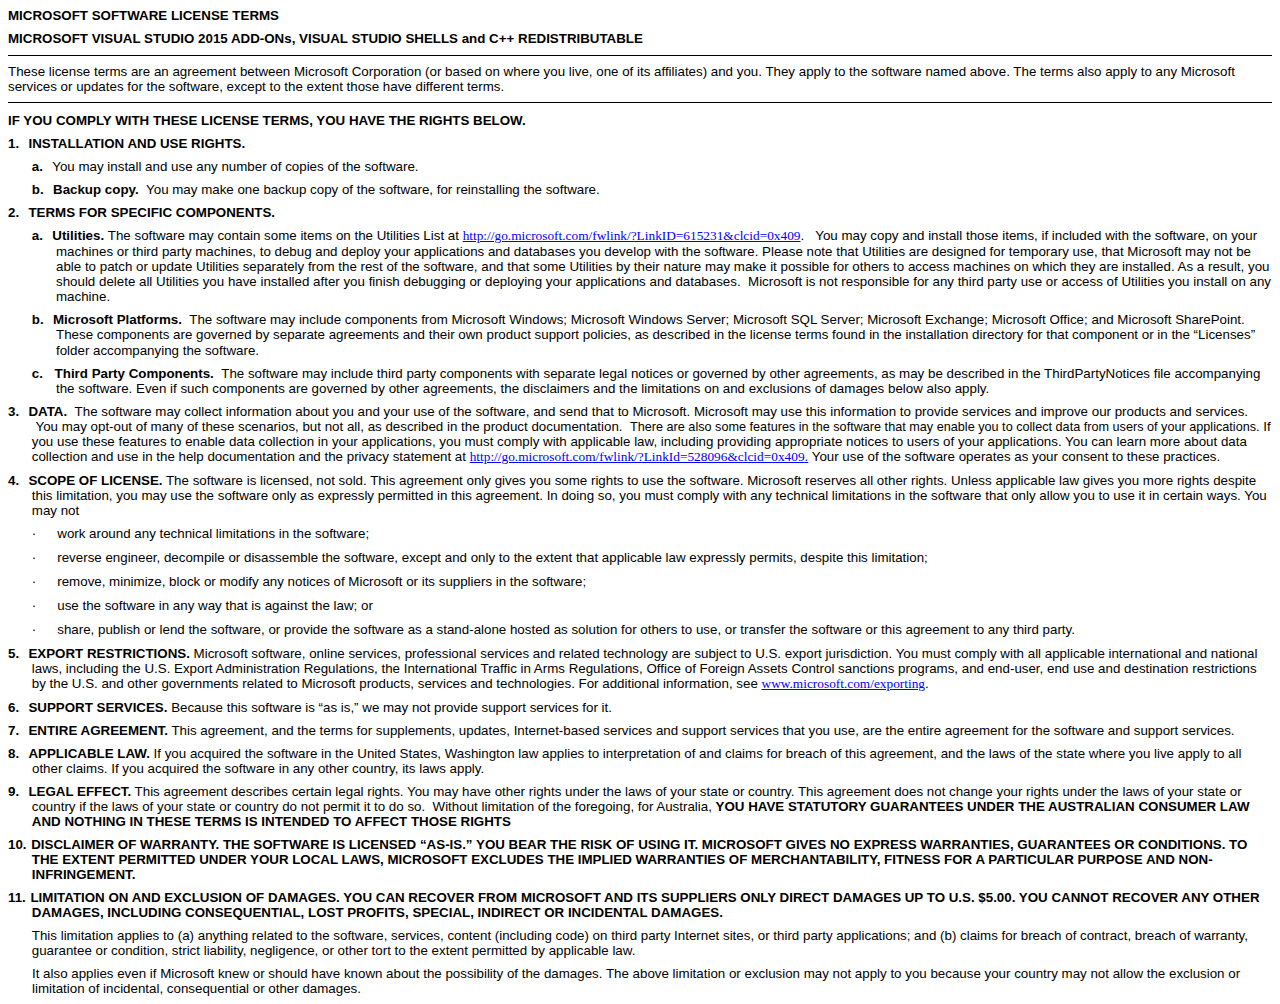
<file: packages/Microsoft.TypeScript.Compiler.2.3.3/License.htm>
﻿<html>

<head>
<meta http-equiv=Content-Type content="text/html; charset=utf-8">
<title>TypeScript for Microsoft Visual Studio</title>
<style>
<!--
 /* Font Definitions */
 @font-face
	{font-family:Wingdings;
	panose-1:5 0 0 0 0 0 0 0 0 0;}
@font-face
	{font-family:"MS Mincho";
	panose-1:2 2 6 9 4 2 5 8 3 4;}
@font-face
	{font-family:SimSun;
	panose-1:2 1 6 0 3 1 1 1 1 1;}
@font-face
	{font-family:"Cambria Math";
	panose-1:2 4 5 3 5 4 6 3 2 4;}
@font-face
	{font-family:Calibri;
	panose-1:2 15 5 2 2 2 4 3 2 4;}
@font-face
	{font-family:"Trebuchet MS";
	panose-1:2 11 6 3 2 2 2 2 2 4;}
@font-face
	{font-family:Tahoma;
	panose-1:2 11 6 4 3 5 4 4 2 4;}
@font-face
	{font-family:Garamond;
	panose-1:2 2 4 4 3 3 1 1 8 3;}
@font-face
	{font-family:"\@SimSun";
	panose-1:2 1 6 0 3 1 1 1 1 1;}
@font-face
	{font-family:"\@MS Mincho";
	panose-1:2 2 6 9 4 2 5 8 3 4;}
 /* Style Definitions */
 p.MsoNormal, li.MsoNormal, div.MsoNormal
	{margin-top:6.0pt;
	margin-right:0in;
	margin-bottom:6.0pt;
	margin-left:0in;
	font-size:9.5pt;
	font-family:"Tahoma",sans-serif;}
h1
	{mso-style-link:"Heading 1 Char";
	margin-top:6.0pt;
	margin-right:0in;
	margin-bottom:6.0pt;
	margin-left:17.85pt;
	text-indent:-17.85pt;
	font-size:9.5pt;
	font-family:"Tahoma",sans-serif;
	font-weight:bold;}
h2
	{mso-style-link:"Heading 2 Char";
	margin-top:6.0pt;
	margin-right:0in;
	margin-bottom:6.0pt;
	margin-left:.5in;
	text-indent:-18.15pt;
	font-size:9.5pt;
	font-family:"Tahoma",sans-serif;
	font-weight:bold;}
h3
	{mso-style-link:"Heading 3 Char";
	margin-top:6.0pt;
	margin-right:0in;
	margin-bottom:6.0pt;
	margin-left:53.85pt;
	text-indent:-17.85pt;
	font-size:9.5pt;
	font-family:"Tahoma",sans-serif;
	font-weight:normal;}
h4
	{mso-style-link:"Heading 4 Char";
	margin-top:6.0pt;
	margin-right:0in;
	margin-bottom:6.0pt;
	margin-left:71.75pt;
	text-indent:-17.9pt;
	font-size:9.5pt;
	font-family:"Tahoma",sans-serif;
	font-weight:normal;}
h5
	{mso-style-link:"Heading 5 Char";
	margin-top:6.0pt;
	margin-right:0in;
	margin-bottom:6.0pt;
	margin-left:89.6pt;
	text-indent:-17.85pt;
	font-size:9.5pt;
	font-family:"Tahoma",sans-serif;
	font-weight:normal;}
h6
	{mso-style-link:"Heading 6 Char";
	margin-top:6.0pt;
	margin-right:0in;
	margin-bottom:6.0pt;
	margin-left:107.45pt;
	text-indent:-17.85pt;
	font-size:9.5pt;
	font-family:"Tahoma",sans-serif;
	font-weight:normal;}
p.MsoHeading7, li.MsoHeading7, div.MsoHeading7
	{mso-style-link:"Heading 7 Char";
	margin-top:6.0pt;
	margin-right:0in;
	margin-bottom:6.0pt;
	margin-left:125.3pt;
	text-indent:-17.85pt;
	font-size:9.5pt;
	font-family:"Tahoma",sans-serif;}
p.MsoHeading8, li.MsoHeading8, div.MsoHeading8
	{mso-style-link:"Heading 8 Char";
	margin-top:6.0pt;
	margin-right:0in;
	margin-bottom:6.0pt;
	margin-left:143.15pt;
	text-indent:-17.85pt;
	font-size:9.5pt;
	font-family:"Tahoma",sans-serif;}
p.MsoHeading9, li.MsoHeading9, div.MsoHeading9
	{mso-style-link:"Heading 9 Char";
	margin-top:6.0pt;
	margin-right:0in;
	margin-bottom:6.0pt;
	margin-left:161.05pt;
	text-indent:-17.9pt;
	font-size:9.5pt;
	font-family:"Tahoma",sans-serif;}
p.MsoFootnoteText, li.MsoFootnoteText, div.MsoFootnoteText
	{mso-style-link:"Footnote Text Char";
	margin-top:6.0pt;
	margin-right:0in;
	margin-bottom:6.0pt;
	margin-left:0in;
	font-size:9.5pt;
	font-family:"Tahoma",sans-serif;}
p.MsoCommentText, li.MsoCommentText, div.MsoCommentText
	{mso-style-link:"Comment Text Char";
	margin-top:6.0pt;
	margin-right:0in;
	margin-bottom:6.0pt;
	margin-left:0in;
	font-size:9.5pt;
	font-family:"Tahoma",sans-serif;}
p.MsoHeader, li.MsoHeader, div.MsoHeader
	{mso-style-link:"Header Char";
	margin-top:6.0pt;
	margin-right:0in;
	margin-bottom:6.0pt;
	margin-left:0in;
	font-size:9.5pt;
	font-family:"Tahoma",sans-serif;}
p.MsoFooter, li.MsoFooter, div.MsoFooter
	{mso-style-link:"Footer Char";
	margin-top:6.0pt;
	margin-right:0in;
	margin-bottom:6.0pt;
	margin-left:0in;
	font-size:9.5pt;
	font-family:"Tahoma",sans-serif;}
span.MsoFootnoteReference
	{font-family:"Times New Roman",serif;
	vertical-align:super;}
span.MsoCommentReference
	{font-family:"Times New Roman",serif;}
span.MsoPageNumber
	{font-family:"Times New Roman",serif;}
span.MsoEndnoteReference
	{font-family:"Times New Roman",serif;
	vertical-align:super;}
p.MsoEndnoteText, li.MsoEndnoteText, div.MsoEndnoteText
	{mso-style-link:"Endnote Text Char";
	margin-top:6.0pt;
	margin-right:0in;
	margin-bottom:6.0pt;
	margin-left:0in;
	font-size:9.5pt;
	font-family:"Tahoma",sans-serif;}
p.MsoBodyTextIndent, li.MsoBodyTextIndent, div.MsoBodyTextIndent
	{mso-style-link:"Body Text Indent Char";
	margin-top:6.0pt;
	margin-right:0in;
	margin-bottom:6.0pt;
	margin-left:0in;
	line-height:200%;
	font-size:9.5pt;
	font-family:"Tahoma",sans-serif;}
p.MsoBodyText2, li.MsoBodyText2, div.MsoBodyText2
	{mso-style-link:"Body Text 2 Char";
	margin-top:6.0pt;
	margin-right:0in;
	margin-bottom:6.0pt;
	margin-left:0in;
	line-height:200%;
	font-size:9.5pt;
	font-family:"Tahoma",sans-serif;}
a:link, span.MsoHyperlink
	{mso-style-name:"Hyperlink\,Char Char7";
	font-family:"Times New Roman",serif;
	color:blue;
	text-decoration:underline;}
a:visited, span.MsoHyperlinkFollowed
	{color:purple;
	text-decoration:underline;}
p.MsoPlainText, li.MsoPlainText, div.MsoPlainText
	{mso-style-link:"Plain Text Char";
	margin:0in;
	margin-bottom:.0001pt;
	font-size:11.0pt;
	font-family:"Calibri",sans-serif;}
p
	{margin-right:0in;
	margin-left:0in;
	font-size:12.0pt;
	font-family:"Times New Roman",serif;}
p.MsoCommentSubject, li.MsoCommentSubject, div.MsoCommentSubject
	{mso-style-link:"Comment Subject Char";
	margin-top:6.0pt;
	margin-right:0in;
	margin-bottom:6.0pt;
	margin-left:0in;
	font-size:10.0pt;
	font-family:"Tahoma",sans-serif;
	font-weight:bold;}
p.MsoAcetate, li.MsoAcetate, div.MsoAcetate
	{mso-style-link:"Balloon Text Char";
	margin-top:6.0pt;
	margin-right:0in;
	margin-bottom:6.0pt;
	margin-left:0in;
	font-size:8.0pt;
	font-family:"Tahoma",sans-serif;}
p.MsoRMPane, li.MsoRMPane, div.MsoRMPane
	{margin:0in;
	margin-bottom:.0001pt;
	font-size:9.5pt;
	font-family:"Tahoma",sans-serif;}
p.MsoListParagraph, li.MsoListParagraph, div.MsoListParagraph
	{margin-top:6.0pt;
	margin-right:0in;
	margin-bottom:6.0pt;
	margin-left:.5in;
	font-size:9.5pt;
	font-family:"Tahoma",sans-serif;}
p.MsoListParagraphCxSpFirst, li.MsoListParagraphCxSpFirst, div.MsoListParagraphCxSpFirst
	{margin-top:6.0pt;
	margin-right:0in;
	margin-bottom:0in;
	margin-left:.5in;
	margin-bottom:.0001pt;
	font-size:9.5pt;
	font-family:"Tahoma",sans-serif;}
p.MsoListParagraphCxSpMiddle, li.MsoListParagraphCxSpMiddle, div.MsoListParagraphCxSpMiddle
	{margin-top:0in;
	margin-right:0in;
	margin-bottom:0in;
	margin-left:.5in;
	margin-bottom:.0001pt;
	font-size:9.5pt;
	font-family:"Tahoma",sans-serif;}
p.MsoListParagraphCxSpLast, li.MsoListParagraphCxSpLast, div.MsoListParagraphCxSpLast
	{margin-top:0in;
	margin-right:0in;
	margin-bottom:6.0pt;
	margin-left:.5in;
	font-size:9.5pt;
	font-family:"Tahoma",sans-serif;}
span.Heading1Char
	{mso-style-name:"Heading 1 Char";
	mso-style-link:"Heading 1";
	font-family:"Tahoma",sans-serif;
	font-weight:bold;}
span.Heading2Char
	{mso-style-name:"Heading 2 Char";
	mso-style-link:"Heading 2";
	font-family:"Tahoma",sans-serif;
	font-weight:bold;}
span.Heading3Char
	{mso-style-name:"Heading 3 Char";
	mso-style-link:"Heading 3";
	font-family:"Tahoma",sans-serif;}
span.Heading4Char
	{mso-style-name:"Heading 4 Char";
	mso-style-link:"Heading 4";
	font-family:"Tahoma",sans-serif;}
span.Heading5Char
	{mso-style-name:"Heading 5 Char";
	mso-style-link:"Heading 5";
	font-family:"Tahoma",sans-serif;}
span.Heading6Char
	{mso-style-name:"Heading 6 Char";
	mso-style-link:"Heading 6";
	font-family:"Tahoma",sans-serif;}
span.Heading7Char
	{mso-style-name:"Heading 7 Char";
	mso-style-link:"Heading 7";
	font-family:"Tahoma",sans-serif;}
span.Heading8Char
	{mso-style-name:"Heading 8 Char";
	mso-style-link:"Heading 8";
	font-family:"Tahoma",sans-serif;}
span.Heading9Char
	{mso-style-name:"Heading 9 Char";
	mso-style-link:"Heading 9";
	font-family:"Tahoma",sans-serif;}
p.Body1, li.Body1, div.Body1
	{mso-style-name:"Body 1";
	margin-top:6.0pt;
	margin-right:0in;
	margin-bottom:6.0pt;
	margin-left:17.85pt;
	font-size:9.5pt;
	font-family:"Tahoma",sans-serif;}
p.Body2, li.Body2, div.Body2
	{mso-style-name:"Body 2";
	margin-top:6.0pt;
	margin-right:0in;
	margin-bottom:6.0pt;
	margin-left:.5in;
	font-size:9.5pt;
	font-family:"Tahoma",sans-serif;}
p.Body3, li.Body3, div.Body3
	{mso-style-name:"Body 3";
	margin-top:6.0pt;
	margin-right:0in;
	margin-bottom:6.0pt;
	margin-left:53.85pt;
	font-size:9.5pt;
	font-family:"Tahoma",sans-serif;}
p.Body4, li.Body4, div.Body4
	{mso-style-name:"Body 4";
	margin-top:6.0pt;
	margin-right:0in;
	margin-bottom:6.0pt;
	margin-left:71.75pt;
	font-size:9.5pt;
	font-family:"Tahoma",sans-serif;}
p.Body5, li.Body5, div.Body5
	{mso-style-name:"Body 5";
	margin-top:6.0pt;
	margin-right:0in;
	margin-bottom:6.0pt;
	margin-left:90.15pt;
	font-size:9.5pt;
	font-family:"Tahoma",sans-serif;}
p.Body6, li.Body6, div.Body6
	{mso-style-name:"Body 6";
	margin-top:6.0pt;
	margin-right:0in;
	margin-bottom:6.0pt;
	margin-left:1.5in;
	font-size:9.5pt;
	font-family:"Tahoma",sans-serif;}
p.Body7, li.Body7, div.Body7
	{mso-style-name:"Body 7";
	margin-top:6.0pt;
	margin-right:0in;
	margin-bottom:6.0pt;
	margin-left:125.3pt;
	font-size:9.5pt;
	font-family:"Tahoma",sans-serif;}
p.Body8, li.Body8, div.Body8
	{mso-style-name:"Body 8";
	margin-top:6.0pt;
	margin-right:0in;
	margin-bottom:6.0pt;
	margin-left:143.15pt;
	font-size:9.5pt;
	font-family:"Tahoma",sans-serif;}
p.Body9, li.Body9, div.Body9
	{mso-style-name:"Body 9";
	margin-top:6.0pt;
	margin-right:0in;
	margin-bottom:6.0pt;
	margin-left:161.05pt;
	font-size:9.5pt;
	font-family:"Tahoma",sans-serif;}
p.Bullet1, li.Bullet1, div.Bullet1
	{mso-style-name:"Bullet 1";
	margin-top:6.0pt;
	margin-right:0in;
	margin-bottom:6.0pt;
	margin-left:17.85pt;
	text-indent:-17.85pt;
	font-size:9.5pt;
	font-family:"Tahoma",sans-serif;}
p.Bullet2, li.Bullet2, div.Bullet2
	{mso-style-name:"Bullet 2";
	margin-top:6.0pt;
	margin-right:0in;
	margin-bottom:6.0pt;
	margin-left:.5in;
	text-indent:-18.15pt;
	font-size:9.5pt;
	font-family:"Tahoma",sans-serif;}
p.Bullet3, li.Bullet3, div.Bullet3
	{mso-style-name:"Bullet 3";
	mso-style-link:"Bullet 3 Char1";
	margin-top:6.0pt;
	margin-right:0in;
	margin-bottom:6.0pt;
	margin-left:53.85pt;
	text-indent:-17.85pt;
	font-size:9.5pt;
	font-family:"Tahoma",sans-serif;}
p.Bullet4, li.Bullet4, div.Bullet4
	{mso-style-name:"Bullet 4";
	margin-top:6.0pt;
	margin-right:0in;
	margin-bottom:6.0pt;
	margin-left:71.75pt;
	text-indent:-17.9pt;
	font-size:9.5pt;
	font-family:"Tahoma",sans-serif;}
p.Bullet5, li.Bullet5, div.Bullet5
	{mso-style-name:"Bullet 5";
	margin-top:6.0pt;
	margin-right:0in;
	margin-bottom:6.0pt;
	margin-left:89.6pt;
	text-indent:-17.85pt;
	font-size:9.5pt;
	font-family:"Tahoma",sans-serif;}
p.Bullet6, li.Bullet6, div.Bullet6
	{mso-style-name:"Bullet 6";
	margin-top:6.0pt;
	margin-right:0in;
	margin-bottom:6.0pt;
	margin-left:107.45pt;
	text-indent:-17.85pt;
	font-size:9.5pt;
	font-family:"Tahoma",sans-serif;}
p.Bullet7, li.Bullet7, div.Bullet7
	{mso-style-name:"Bullet 7";
	margin-top:6.0pt;
	margin-right:0in;
	margin-bottom:6.0pt;
	margin-left:125.3pt;
	text-indent:-17.85pt;
	font-size:9.5pt;
	font-family:"Tahoma",sans-serif;}
p.Bullet8, li.Bullet8, div.Bullet8
	{mso-style-name:"Bullet 8";
	margin-top:6.0pt;
	margin-right:0in;
	margin-bottom:6.0pt;
	margin-left:143.15pt;
	text-indent:-17.85pt;
	font-size:9.5pt;
	font-family:"Tahoma",sans-serif;}
p.Bullet9, li.Bullet9, div.Bullet9
	{mso-style-name:"Bullet 9";
	margin-top:6.0pt;
	margin-right:0in;
	margin-bottom:6.0pt;
	margin-left:161.05pt;
	text-indent:-17.9pt;
	font-size:9.5pt;
	font-family:"Tahoma",sans-serif;}
p.HeadingEULA, li.HeadingEULA, div.HeadingEULA
	{mso-style-name:"Heading EULA";
	margin-top:6.0pt;
	margin-right:0in;
	margin-bottom:6.0pt;
	margin-left:0in;
	font-size:14.0pt;
	font-family:"Tahoma",sans-serif;
	font-weight:bold;}
p.HeadingSoftwareTitle, li.HeadingSoftwareTitle, div.HeadingSoftwareTitle
	{mso-style-name:"Heading Software Title";
	margin-top:6.0pt;
	margin-right:0in;
	margin-bottom:6.0pt;
	margin-left:0in;
	border:none;
	padding:0in;
	font-size:14.0pt;
	font-family:"Tahoma",sans-serif;
	font-weight:bold;}
p.Preamble, li.Preamble, div.Preamble
	{mso-style-name:Preamble;
	margin-top:6.0pt;
	margin-right:0in;
	margin-bottom:6.0pt;
	margin-left:0in;
	font-size:9.5pt;
	font-family:"Tahoma",sans-serif;
	font-weight:bold;}
p.PreambleBorder, li.PreambleBorder, div.PreambleBorder
	{mso-style-name:"Preamble Border";
	margin-top:6.0pt;
	margin-right:0in;
	margin-bottom:6.0pt;
	margin-left:0in;
	border:none;
	padding:0in;
	font-size:9.5pt;
	font-family:"Tahoma",sans-serif;
	font-weight:bold;}
p.HeadingWarranty, li.HeadingWarranty, div.HeadingWarranty
	{mso-style-name:"Heading Warranty";
	margin-top:6.0pt;
	margin-right:0in;
	margin-bottom:6.0pt;
	margin-left:0in;
	text-align:center;
	font-size:9.5pt;
	font-family:"Tahoma",sans-serif;
	font-weight:bold;}
p.Heading1Warranty, li.Heading1Warranty, div.Heading1Warranty
	{mso-style-name:"Heading 1 Warranty";
	margin-top:6.0pt;
	margin-right:0in;
	margin-bottom:6.0pt;
	margin-left:.25in;
	text-indent:-.25in;
	font-size:9.5pt;
	font-family:"Tahoma",sans-serif;}
p.Heading2Warranty, li.Heading2Warranty, div.Heading2Warranty
	{mso-style-name:"Heading 2 Warranty";
	margin-top:6.0pt;
	margin-right:0in;
	margin-bottom:6.0pt;
	margin-left:.5in;
	text-indent:-.25in;
	font-size:9.5pt;
	font-family:"Tahoma",sans-serif;}
p.Heading3Bold, li.Heading3Bold, div.Heading3Bold
	{mso-style-name:"Heading 3 Bold";
	mso-style-link:"Heading 3 Bold Char";
	margin-top:6.0pt;
	margin-right:0in;
	margin-bottom:6.0pt;
	margin-left:53.85pt;
	text-indent:-17.85pt;
	font-size:9.5pt;
	font-family:"Tahoma",sans-serif;
	font-weight:bold;}
p.Bullet4Underline, li.Bullet4Underline, div.Bullet4Underline
	{mso-style-name:"Bullet 4 Underline";
	margin-top:6.0pt;
	margin-right:0in;
	margin-bottom:6.0pt;
	margin-left:71.75pt;
	text-indent:-17.9pt;
	font-size:9.5pt;
	font-family:"Tahoma",sans-serif;
	text-decoration:underline;}
p.Bullet3Underline, li.Bullet3Underline, div.Bullet3Underline
	{mso-style-name:"Bullet 3 Underline";
	margin-top:6.0pt;
	margin-right:0in;
	margin-bottom:6.0pt;
	margin-left:0in;
	font-size:9.5pt;
	font-family:"Tahoma",sans-serif;
	text-decoration:underline;}
p.Body2Underline, li.Body2Underline, div.Body2Underline
	{mso-style-name:"Body 2 Underline";
	margin-top:6.0pt;
	margin-right:0in;
	margin-bottom:6.0pt;
	margin-left:.5in;
	font-size:9.5pt;
	font-family:"Tahoma",sans-serif;
	text-decoration:underline;}
p.Body3Underline, li.Body3Underline, div.Body3Underline
	{mso-style-name:"Body 3 Underline";
	margin-top:6.0pt;
	margin-right:0in;
	margin-bottom:6.0pt;
	margin-left:53.85pt;
	font-size:9.5pt;
	font-family:"Tahoma",sans-serif;
	text-decoration:underline;}
span.BodyTextIndentChar
	{mso-style-name:"Body Text Indent Char";
	mso-style-link:"Body Text Indent";
	font-family:"Tahoma",sans-serif;}
p.Bullet4Italics, li.Bullet4Italics, div.Bullet4Italics
	{mso-style-name:"Bullet 4 Italics";
	margin-top:6.0pt;
	margin-right:0in;
	margin-bottom:6.0pt;
	margin-left:71.75pt;
	text-indent:-17.9pt;
	font-size:9.5pt;
	font-family:"Tahoma",sans-serif;
	font-style:italic;}
span.Body2Char
	{mso-style-name:"Body 2 Char";
	font-family:"Tahoma",sans-serif;}
span.Body3Char
	{mso-style-name:"Body 3 Char";
	font-family:"Tahoma",sans-serif;}
span.Body4Char
	{mso-style-name:"Body 4 Char";
	font-family:"Tahoma",sans-serif;}
span.Body1Char
	{mso-style-name:"Body 1 Char";
	font-family:"Tahoma",sans-serif;}
p.PreambleBorderAbove, li.PreambleBorderAbove, div.PreambleBorderAbove
	{mso-style-name:"Preamble Border Above";
	margin-top:6.0pt;
	margin-right:0in;
	margin-bottom:6.0pt;
	margin-left:0in;
	border:none;
	padding:0in;
	font-size:9.5pt;
	font-family:"Tahoma",sans-serif;
	font-weight:bold;}
span.FootnoteTextChar
	{mso-style-name:"Footnote Text Char";
	mso-style-link:"Footnote Text";
	font-family:"Tahoma",sans-serif;}
span.EndnoteTextChar
	{mso-style-name:"Endnote Text Char";
	mso-style-link:"Endnote Text";
	font-family:"Tahoma",sans-serif;}
span.CommentTextChar
	{mso-style-name:"Comment Text Char";
	mso-style-link:"Comment Text";
	font-family:"Tahoma",sans-serif;}
p.Char, li.Char, div.Char
	{mso-style-name:Char;
	margin-top:0in;
	margin-right:0in;
	margin-bottom:8.0pt;
	margin-left:0in;
	line-height:12.0pt;
	font-size:9.5pt;
	font-family:"Tahoma",sans-serif;}
p.CharCharCharChar, li.CharCharCharChar, div.CharCharCharChar
	{mso-style-name:"Char Char Char Char";
	margin-top:0in;
	margin-right:0in;
	margin-bottom:8.0pt;
	margin-left:0in;
	line-height:12.0pt;
	font-size:9.5pt;
	font-family:"Tahoma",sans-serif;}
span.BalloonTextChar
	{mso-style-name:"Balloon Text Char";
	mso-style-link:"Balloon Text";
	font-family:"Tahoma",sans-serif;}
span.Heading2Char1
	{mso-style-name:"Heading 2 Char1";
	font-family:"Trebuchet MS",sans-serif;
	font-weight:bold;}
p.CharCharCharChar1, li.CharCharCharChar1, div.CharCharCharChar1
	{mso-style-name:"Char Char Char Char1";
	margin-top:0in;
	margin-right:0in;
	margin-bottom:8.0pt;
	margin-left:0in;
	line-height:12.0pt;
	font-size:9.5pt;
	font-family:"Tahoma",sans-serif;}
p.Body0Bold, li.Body0Bold, div.Body0Bold
	{mso-style-name:"Body 0 Bold";
	mso-style-link:"Body 0 Bold Char";
	margin:0in;
	margin-bottom:.0001pt;
	font-size:9.5pt;
	font-family:"Tahoma",sans-serif;
	font-weight:bold;}
p.Body0, li.Body0, div.Body0
	{mso-style-name:"Body 0";
	margin:0in;
	margin-bottom:.0001pt;
	font-size:9.5pt;
	font-family:"Tahoma",sans-serif;}
span.HeaderChar
	{mso-style-name:"Header Char";
	mso-style-link:Header;
	font-family:"Tahoma",sans-serif;}
span.FooterChar
	{mso-style-name:"Footer Char";
	mso-style-link:Footer;
	font-family:"Tahoma",sans-serif;}
span.CommentSubjectChar
	{mso-style-name:"Comment Subject Char";
	mso-style-link:"Comment Subject";
	font-family:"Tahoma",sans-serif;
	font-weight:bold;}
span.Bullet3Char1
	{mso-style-name:"Bullet 3 Char1";
	mso-style-link:"Bullet 3";
	font-family:"Tahoma",sans-serif;}
p.Bullet3Underlined, li.Bullet3Underlined, div.Bullet3Underlined
	{mso-style-name:"Bullet 3 Underlined";
	margin-top:6.0pt;
	margin-right:0in;
	margin-bottom:6.0pt;
	margin-left:53.85pt;
	text-indent:-17.85pt;
	font-size:9.5pt;
	font-family:"Tahoma",sans-serif;
	text-decoration:underline;}
span.CharChar
	{mso-style-name:"Char Char";
	font-family:"Tahoma",sans-serif;}
p.AdditionalSoftware, li.AdditionalSoftware, div.AdditionalSoftware
	{mso-style-name:AdditionalSoftware;
	margin:0in;
	margin-bottom:.0001pt;
	line-height:12.0pt;
	font-size:9.0pt;
	font-family:"Trebuchet MS",sans-serif;}
span.CharChar1
	{mso-style-name:"Char Char1";
	font-family:"Trebuchet MS",sans-serif;
	font-weight:bold;}
p.Bullet4Underlined, li.Bullet4Underlined, div.Bullet4Underlined
	{mso-style-name:"Bullet 4 Underlined";
	margin-top:6.0pt;
	margin-right:0in;
	margin-bottom:6.0pt;
	margin-left:71.75pt;
	text-indent:-17.9pt;
	font-size:9.5pt;
	font-family:"Tahoma",sans-serif;
	text-decoration:underline;}
p.HeadingFrenchWarranty, li.HeadingFrenchWarranty, div.HeadingFrenchWarranty
	{mso-style-name:"Heading French Warranty";
	margin-top:6.0pt;
	margin-right:0in;
	margin-bottom:6.0pt;
	margin-left:.25in;
	text-indent:-.25in;
	font-size:9.5pt;
	font-family:"Tahoma",sans-serif;}
span.Body3CharCarCarCarCarCarCarCarCarCarCarCarCarCarCarCarCarCarCarCarCarCarCarCarCar
	{mso-style-name:"Body 3 Char Car Car Car Car Car Car Car Car Car Car Car Car Car Car Car Car Car Car Car Car Car Car Car Car";
	font-family:"Tahoma",sans-serif;}
span.tw4winExternal
	{mso-style-name:tw4winExternal;
	font-family:"Courier New";
	color:gray;}
span.tw4winMark
	{mso-style-name:tw4winMark;
	font-family:"Courier New";
	color:purple;
	display:none;
	vertical-align:sub;}
span.PreambleChar
	{mso-style-name:"Preamble Char";
	font-family:"Tahoma",sans-serif;
	font-weight:bold;}
span.tw4winError
	{mso-style-name:tw4winError;
	font-family:"Courier New";
	color:lime;}
span.tw4winTerm
	{mso-style-name:tw4winTerm;
	color:blue;}
span.tw4winPopup
	{mso-style-name:tw4winPopup;
	font-family:"Courier New";
	color:green;}
span.tw4winJump
	{mso-style-name:tw4winJump;
	font-family:"Courier New";
	color:teal;}
span.tw4winInternal
	{mso-style-name:tw4winInternal;
	font-family:"Courier New";
	color:red;}
span.DONOTTRANSLATE
	{mso-style-name:DO_NOT_TRANSLATE;
	font-family:"Courier New";
	color:maroon;}
span.BodyText2Char
	{mso-style-name:"Body Text 2 Char";
	mso-style-link:"Body Text 2";
	font-family:"Tahoma",sans-serif;}
p.StyleHeading3BoldAsianTimesNewRoman95pt, li.StyleHeading3BoldAsianTimesNewRoman95pt, div.StyleHeading3BoldAsianTimesNewRoman95pt
	{mso-style-name:"Style Heading 3 Bold + \(Asian\) Times New Roman 9\.5 pt";
	mso-style-link:"Style Heading 3 Bold + \(Asian\) Times New Roman 9\.5 pt Char";
	margin-top:6.0pt;
	margin-right:0in;
	margin-bottom:6.0pt;
	margin-left:53.85pt;
	text-indent:-17.85pt;
	font-size:9.5pt;
	font-family:"Tahoma",sans-serif;}
span.Heading3BoldChar
	{mso-style-name:"Heading 3 Bold Char";
	mso-style-link:"Heading 3 Bold";
	font-family:"Tahoma",sans-serif;
	font-weight:bold;}
span.StyleHeading3BoldAsianTimesNewRoman95ptChar
	{mso-style-name:"Style Heading 3 Bold + \(Asian\) Times New Roman 9\.5 pt Char";
	mso-style-link:"Style Heading 3 Bold + \(Asian\) Times New Roman 9\.5 pt";
	font-family:"Tahoma",sans-serif;
	font-weight:normal;}
span.Body0BoldChar
	{mso-style-name:"Body 0 Bold Char";
	mso-style-link:"Body 0 Bold";
	font-family:"Tahoma",sans-serif;
	font-weight:bold;}
p.LIMPAT4WINEXTERNAL, li.LIMPAT4WINEXTERNAL, div.LIMPAT4WINEXTERNAL
	{mso-style-name:LIMPA_T4WINEXTERNAL;
	mso-style-link:"LIMPA_T4WINEXTERNAL Char";
	margin:0in;
	margin-bottom:.0001pt;
	font-size:10.0pt;
	font-family:"Tahoma",sans-serif;
	font-weight:bold;
	vertical-align:super;}
span.LIMPAT4WINEXTERNALChar
	{mso-style-name:"LIMPA_T4WINEXTERNAL Char";
	mso-style-link:LIMPA_T4WINEXTERNAL;
	font-family:"Tahoma",sans-serif;
	font-weight:bold;
	vertical-align:super;}
span.PlainTextChar
	{mso-style-name:"Plain Text Char";
	mso-style-link:"Plain Text";
	font-family:"Calibri",sans-serif;}
.MsoPapDefault
	{margin-bottom:10.0pt;
	line-height:115%;}
 /* Page Definitions */
 @page WordSection1
	{size:8.5in 11.0in;
	margin:.5in .5in .5in .5in;}
div.WordSection1
	{page:WordSection1;}
 /* List Definitions */
 ol
	{margin-bottom:0in;}
ul
	{margin-bottom:0in;}
-->
</style>

</head>

<body lang=EN-US link=blue vlink=purple>

<div class=WordSection1>

<p class=HeadingEULA><span style='font-size:10.0pt'>MICROSOFT SOFTWARE LICENSE
TERMS</span></p>

<div style='border:none;border-bottom:solid windowtext 1.0pt;padding:0in 0in 1.0pt 0in'>

<p class=HeadingSoftwareTitle><span style='font-size:10.0pt'>MICROSOFT VISUAL
STUDIO 2015 ADD-ONs, VISUAL STUDIO SHELLS and C++ REDISTRIBUTABLE  </span></p>

</div>

<p class=Preamble><span style='font-size:10.0pt;font-weight:normal'>These
license terms are an agreement between Microsoft Corporation (or based on where
you live, one of its affiliates) and you. They apply to the software named
above. The terms also apply to any Microsoft services or updates for the
software, except to the extent those have different terms.</span></p>

<div style='border:none;border-top:solid windowtext 1.0pt;padding:1.0pt 0in 0in 0in'>

<p class=PreambleBorderAbove><span style='font-size:10.0pt'>IF YOU COMPLY WITH
THESE LICENSE TERMS, YOU HAVE THE RIGHTS BELOW.</span></p>

</div>

<h1><span style='font-size:10.0pt'>1.<span style='font:7.0pt "Times New Roman"'>&nbsp;&nbsp;&nbsp;
</span></span><span dir=LTR></span><span style='font-size:10.0pt'>INSTALLATION
AND USE RIGHTS. </span></h1>

<h2><span class=Body2Char><span style='font-size:10.0pt'>a.<span
style='font:7.0pt "Times New Roman"'>&nbsp;&nbsp;&nbsp; </span></span></span><span
dir=LTR></span><span class=Body2Char><span style='font-size:10.0pt;font-weight:
normal'>You may install and use any number of copies of the software.</span></span></h2>

<h2><span class=Body2Char><span style='font-size:10.0pt'>b.<span
style='font:7.0pt "Times New Roman"'>&nbsp;&nbsp;&nbsp; </span></span></span><span
dir=LTR></span><span style='font-size:10.0pt'>Backup copy.  </span><span
style='font-size:10.0pt;font-weight:normal'>You may make one backup copy of the
software, for reinstalling the software.</span></h2>

<h1><span class=Body2Char><span style='font-size:10.0pt'>2.<span
style='font:7.0pt "Times New Roman"'>&nbsp;&nbsp;&nbsp; </span></span></span><span
dir=LTR></span><span style='font-size:10.0pt'>TERMS FOR SPECIFIC COMPONENTS.</span></h1>

<h2><span style='font-size:10.0pt'>a.<span style='font:7.0pt "Times New Roman"'>&nbsp;&nbsp;&nbsp;
</span></span><span dir=LTR></span><span style='font-size:10.0pt'>Utilities. </span><span
style='font-size:10.0pt;font-weight:normal'>The software may contain some items
on the Utilities List at <a
href="http://go.microsoft.com/fwlink/?LinkID=615231&amp;clcid=0x409">http://go.microsoft.com/fwlink/?LinkID=615231&amp;clcid=0x409</a>.
  You may copy and install those items, if included with the software, on your
machines or third party machines, to debug and deploy your applications and
databases you develop with the software. </span><span style='font-size:10.0pt;
font-weight:normal'>Please note that Utilities are designed for temporary use,
that Microsoft may not be able to patch or update Utilities separately from the
rest of the software, and that some Utilities by their nature may make it
possible for others to access machines on which they are installed. As a
result, you should delete all Utilities you have installed after you finish
debugging or deploying your applications and databases.  Microsoft is not
responsible for any third party use or access of Utilities you install on any
machine</span><span style='font-size:10.0pt;font-weight:normal'>.</span></h2>

<h2><span style='font-size:10.0pt'>b.<span style='font:7.0pt "Times New Roman"'>&nbsp;&nbsp;&nbsp;
</span></span><span dir=LTR></span><span style='font-size:10.0pt'>Microsoft
Platforms.  </span><span style='font-size:10.0pt;font-weight:normal'>The
software may include components from Microsoft Windows; Microsoft Windows
Server; Microsoft SQL Server; Microsoft Exchange; Microsoft Office; and
Microsoft SharePoint. These components are governed by separate agreements and
their own product support policies, as described in</span><span
style='font-size:10.0pt;font-family:"Garamond",serif;color:#002060;font-weight:
normal'> </span><span style='font-size:10.0pt;font-weight:normal'>the license
terms found in the installation directory for that component or in the
“Licenses” folder accompanying the software.</span></h2>

<h2><span style='font-size:10.0pt'>c.<span style='font:7.0pt "Times New Roman"'>&nbsp;&nbsp;&nbsp;&nbsp;
</span></span><span dir=LTR></span><span style='font-size:10.0pt'>Third Party
Components.&nbsp; </span><span style='font-size:10.0pt;font-weight:normal'>The
software may include third party components with separate legal notices or
governed by other agreements, as may be described in the ThirdPartyNotices file
accompanying the software. Even if such components are governed by other
agreements, the disclaimers and the limitations on and exclusions of damages
below also apply.&nbsp; </span></h2>

<h1><span style='font-size:10.0pt'>3.<span style='font:7.0pt "Times New Roman"'>&nbsp;&nbsp;&nbsp;
</span></span><span dir=LTR></span><span style='font-size:10.0pt'>DATA.  </span><span
style='font-size:10.0pt;font-weight:normal'>The software may collect
information about you and your use of the software, and send that to Microsoft.
Microsoft may use this information to provide services and improve our products
and services.  You may opt-out of many of these scenarios, but not all, as
described in the product documentation.  </span><span style='font-weight:normal'>There
are also s<span style='color:black'>ome features in the software that may
enable you to collect data from users of your applications.</span></span><span
style='font-size:10.0pt;font-weight:normal'> If you use these features to
enable data collection in your applications, you must comply with applicable
law, including providing appropriate notices to users of your applications. You
can learn more about data collection and use in the help documentation and the
privacy statement at </span><a
href="http://go.microsoft.com/fwlink/?LinkId=528096&amp;clcid=0x409"><span
style='font-size:10.0pt;font-weight:normal'>http://go.microsoft.com/fwlink/?LinkId=528096&amp;clcid=0x409</span></a><span
class=MsoHyperlink><span style='font-size:10.0pt;font-family:"Tahoma",sans-serif;
font-weight:normal'>.</span></span><span style='font-size:10.0pt;font-weight:
normal'> Your use of the software operates as your consent to these practices.</span></h1>

<h1><span style='font-size:10.0pt'>4.<span style='font:7.0pt "Times New Roman"'>&nbsp;&nbsp;&nbsp;
</span></span><span dir=LTR></span><span style='font-size:10.0pt'>SCOPE OF
LICENSE.</span><span style='font-size:10.0pt;font-weight:normal'> The software
is licensed, not sold. This agreement only gives you some rights to use the
software. Microsoft reserves all other rights. Unless applicable law gives you
more rights despite this limitation, you may use the software only as expressly
permitted in this agreement. In doing so, you must comply with any technical
limitations in the software that only allow you to use it in certain ways. You
may not</span></h1>

<p class=Bullet2><span style='font-size:10.0pt;font-family:Symbol'>·<span
style='font:7.0pt "Times New Roman"'>&nbsp;&nbsp;&nbsp;&nbsp;&nbsp;&nbsp;&nbsp;&nbsp;
</span></span><span dir=LTR></span><span style='font-size:10.0pt'>work around
any technical limitations in the software;</span></p>

<p class=Bullet2><span style='font-size:10.0pt;font-family:Symbol'>·<span
style='font:7.0pt "Times New Roman"'>&nbsp;&nbsp;&nbsp;&nbsp;&nbsp;&nbsp;&nbsp;&nbsp;
</span></span><span dir=LTR></span><span style='font-size:10.0pt'>reverse
engineer, decompile or disassemble the software, except and only to the extent
that applicable law expressly permits, despite this limitation;</span></p>

<p class=Bullet2><span style='font-size:10.0pt;font-family:Symbol'>·<span
style='font:7.0pt "Times New Roman"'>&nbsp;&nbsp;&nbsp;&nbsp;&nbsp;&nbsp;&nbsp;&nbsp;
</span></span><span dir=LTR></span><span style='font-size:10.0pt'>remove,
minimize, block or modify any notices of Microsoft or its suppliers in the software;
</span></p>

<p class=Bullet2><span style='font-size:10.0pt;font-family:Symbol'>·<span
style='font:7.0pt "Times New Roman"'>&nbsp;&nbsp;&nbsp;&nbsp;&nbsp;&nbsp;&nbsp;&nbsp;
</span></span><span dir=LTR></span><span style='font-size:10.0pt'>use the
software in any way that is against the law; or</span></p>

<p class=Bullet2><span style='font-size:10.0pt;font-family:Symbol'>·<span
style='font:7.0pt "Times New Roman"'>&nbsp;&nbsp;&nbsp;&nbsp;&nbsp;&nbsp;&nbsp;&nbsp;
</span></span><span dir=LTR></span><span style='font-size:10.0pt'>share, publish
or lend the software, or provide the software as a stand-alone hosted as solution
for others to use, or transfer the software or this agreement to any third
party.</span></p>

<h1><span style='font-size:10.0pt'>5.<span style='font:7.0pt "Times New Roman"'>&nbsp;&nbsp;&nbsp;
</span></span><span dir=LTR></span><span style='font-size:10.0pt'>EXPORT
RESTRICTIONS.</span><span style='font-size:10.0pt;font-weight:normal'> </span><span
style='font-size:10.0pt;font-weight:normal'>Microsoft</span><span
style='font-size:10.0pt'> </span><span style='font-size:10.0pt;font-weight:
normal'>software, online services, professional services and related technology
are subject to U.S. export jurisdiction. You must comply with all applicable
international and national laws, including the U.S. Export Administration
Regulations, the International Traffic in Arms Regulations, Office of Foreign
Assets Control sanctions programs, and end-user, end use and destination
restrictions by the U.S. and other governments related to Microsoft products,
services and technologies. For additional information, see </span><a
href="http://www.microsoft.com/exporting"><span style='font-size:10.0pt;
font-weight:normal'>www.microsoft.com/exporting</span></a><span
style='font-size:10.0pt;font-weight:normal'>. </span></h1>

<h1><span style='font-size:10.0pt'>6.<span style='font:7.0pt "Times New Roman"'>&nbsp;&nbsp;&nbsp;
</span></span><span dir=LTR></span><span style='font-size:10.0pt'>SUPPORT
SERVICES. </span><span style='font-size:10.0pt;font-weight:normal'>Because this
software is “as is,” we may not provide support services for it.</span></h1>

<h1><span style='font-size:10.0pt'>7.<span style='font:7.0pt "Times New Roman"'>&nbsp;&nbsp;&nbsp;
</span></span><span dir=LTR></span><span style='font-size:10.0pt'>ENTIRE
AGREEMENT.</span><span style='font-size:10.0pt;font-weight:normal'> This
agreement, and the terms for supplements, updates, Internet-based services and
support services that you use, are the entire agreement for the software and
support services.</span></h1>

<h1 style='margin-left:.25in;text-indent:-.25in'><span style='font-size:10.0pt'>8.<span
style='font:7.0pt "Times New Roman"'>&nbsp;&nbsp;&nbsp; </span></span><span
dir=LTR></span><span style='font-size:10.0pt'>APPLICABLE LAW. </span><span
style='font-size:10.0pt;font-weight:normal'>If you acquired the software in the
United States, Washington law applies to interpretation of and claims for
breach of this agreement, and the laws of the state where you live apply to all
other claims. If you acquired the software in any other country, its laws
apply.</span></h1>

<h1><span style='font-size:10.0pt'>9.<span style='font:7.0pt "Times New Roman"'>&nbsp;&nbsp;&nbsp;
</span></span><span dir=LTR></span><span style='font-size:10.0pt'>LEGAL EFFECT.</span><span
style='font-size:10.0pt;font-weight:normal'> This agreement describes certain
legal rights. You may have other rights under the laws of your state or country.
This agreement does not change your rights under the laws of your state or
country if the laws of your state or country do not permit it to do so.  </span><span
style='font-size:10.0pt;font-weight:normal'>Without limitation of the
foregoing, for Australia, </span><span style='font-size:10.0pt'>YOU HAVE
STATUTORY GUARANTEES UNDER THE AUSTRALIAN CONSUMER LAW AND NOTHING IN THESE
TERMS IS INTENDED TO AFFECT THOSE RIGHTS</span></h1>

<h1><span style='font-size:10.0pt'>10.<span style='font:7.0pt "Times New Roman"'>&nbsp;
</span></span><span dir=LTR></span><span style='font-size:10.0pt'>DISCLAIMER OF
WARRANTY. THE SOFTWARE IS LICENSED “AS-IS.” YOU BEAR THE RISK OF USING IT.
MICROSOFT GIVES NO EXPRESS WARRANTIES, GUARANTEES OR CONDITIONS. TO THE EXTENT
PERMITTED UNDER YOUR LOCAL LAWS, MICROSOFT EXCLUDES THE IMPLIED WARRANTIES OF
MERCHANTABILITY, FITNESS FOR A PARTICULAR PURPOSE AND NON-INFRINGEMENT.</span></h1>

<h1><span style='font-size:10.0pt'>11.<span style='font:7.0pt "Times New Roman"'>&nbsp;
</span></span><span dir=LTR></span><span style='font-size:10.0pt'>LIMITATION ON
AND EXCLUSION OF DAMAGES</span><span style='font-size:10.0pt'>. YOU CAN RECOVER
FROM MICROSOFT AND ITS SUPPLIERS ONLY DIRECT DAMAGES UP TO U.S. $5.00. YOU
CANNOT RECOVER ANY OTHER DAMAGES, INCLUDING CONSEQUENTIAL, LOST PROFITS,
SPECIAL, INDIRECT OR INCIDENTAL DAMAGES.</span></h1>

<p class=Body1><span style='font-size:10.0pt'>This limitation applies to (a) anything
related to the software, services, content (including code) on third party
Internet sites, or third party applications; and (b) claims for breach of
contract, breach of warranty, guarantee or condition, strict liability,
negligence, or other tort to the extent permitted by applicable law.</span></p>

<p class=MsoNormal style='margin-left:.25in'><span style='font-size:10.0pt'>It
also applies even if Microsoft knew or should have known about the possibility
of the damages. The above limitation or exclusion may not apply to you because
your country may not allow the exclusion or limitation of incidental,
consequential or other damages.</span></p>

</div>

</body>

</html>
</file>
